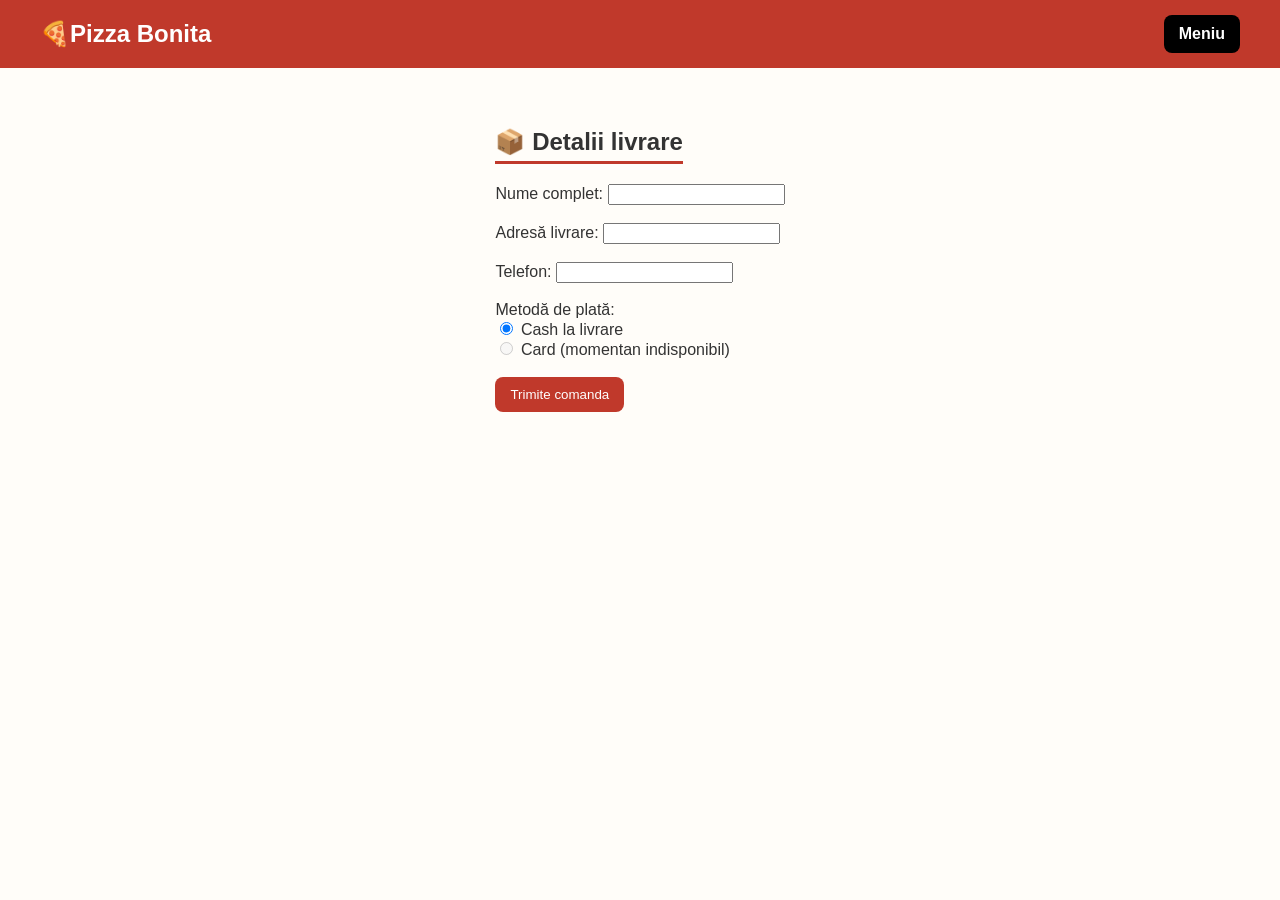
<file: comanda.html>
<!DOCTYPE html>
<html lang="ro">
<head>
  <meta charset="UTF-8">
  <meta name="viewport" content="width=device-width, initial-scale=1.0">
  <title>Finalizare comandă</title>
  <link rel="stylesheet" href="style.css">
  <link rel="icon" type="image/png" href="icon.png">
</head>
<body>
  <header>
    <div class="logo">🍕Pizza Bonita</div>
    <a href="index.html" class="cart-button">Meniu</a>
  </header>

  <main class="menu-category">
    <h2>📦 Detalii livrare</h2>
    <form id="formular">
      <label>Nume complet:</label>
      <input type="text" required><br><br>

      <label>Adresă livrare:</label>
      <input type="text" required><br><br>

      <label>Telefon:</label>
      <input type="tel" required><br><br>

      <label>Metodă de plată:</label><br>
      <input type="radio" name="plata" value="cash" checked> Cash la livrare<br>
      <input type="radio" name="plata" value="card" disabled> Card (momentan indisponibil)<br><br>

      <button type="submit">Trimite comanda</button>
    </form>

    <p id="confirmare"></p>
  </main>

  <script>
    const form = document.getElementById('formular');
    form.addEventListener('submit', (e) => {
      e.preventDefault();
      localStorage.removeItem('cos'); // golim coșul după comandă
      document.getElementById('confirmare').textContent =
        "Comanda ta a fost trimisă! Iti mulțumim 🍕";
      form.reset();
    });
  </script>
</body>
</html>
</file>
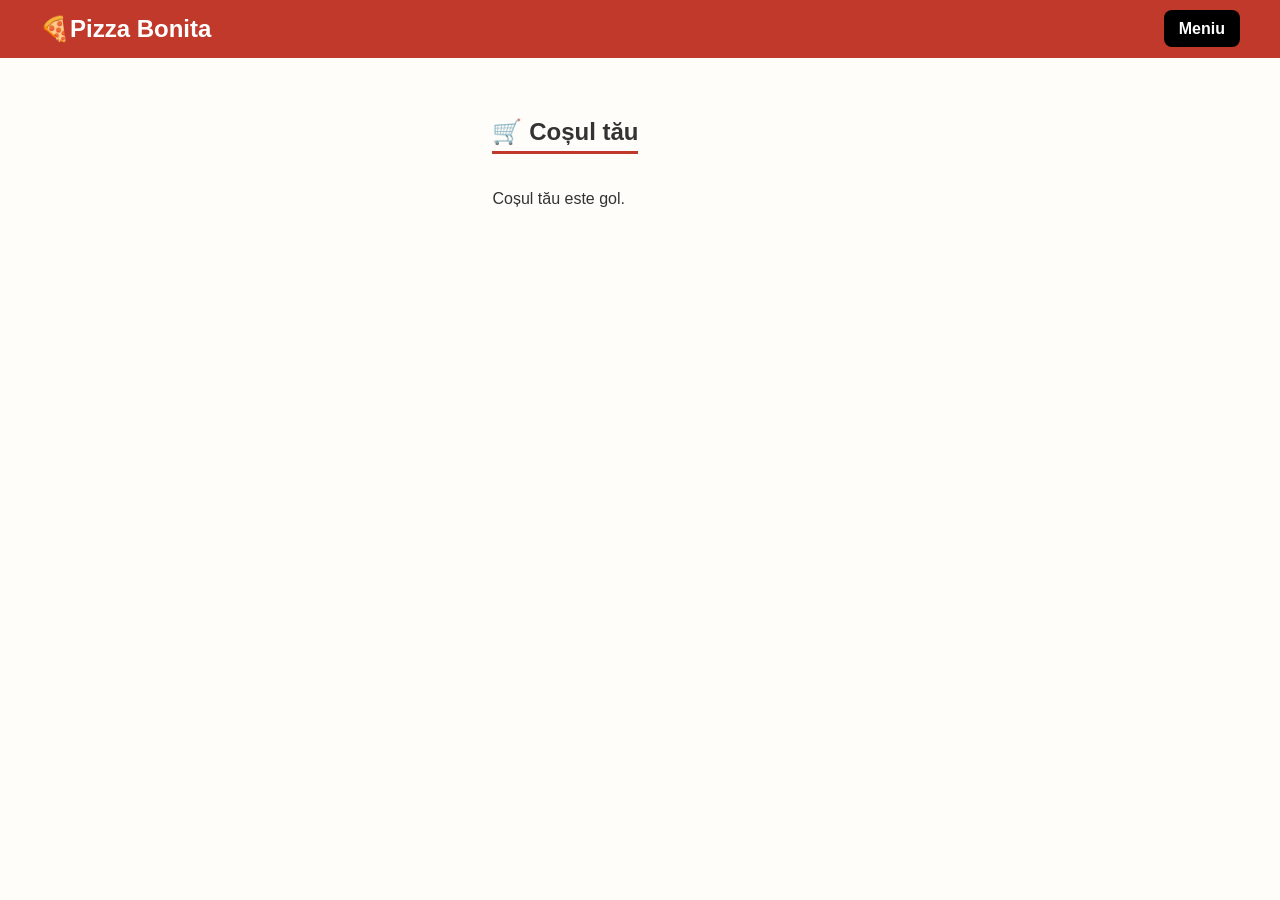
<file: cos.html>
<!DOCTYPE html>
<html lang="ro">
<head>
  <meta charset="UTF-8">
  <meta name="viewport" content="width=device-width, initial-scale=1.0">
  <title>Coșul de cumpărături</title>
  <link rel="stylesheet" href="style.css">
  <link rel="icon" type="image/png" href="icon.png">
</head>
<body>
  <header>
    <div class="logo">🍕Pizza Bonita</div>
    <nav>
      <ul>
        <li><a href="index.html" class="cart-button">Meniu</a></li>
      </ul>
    </nav>
  </header>

  <main class="menu-category">
    <h2>🛒 Coșul tău</h2>
    <div id="cosul-tau" class="menu-items"></div>
    <h3 id="total"></h3>
    <button id="finalizeaza">Finalizează comanda</button>
  </main>

  <script>
    const cosContainer = document.getElementById('cosul-tau');
    const totalElem = document.getElementById('total');
    let cos = JSON.parse(localStorage.getItem('cos')) || [];

    function actualizeazaCos() {
      cosContainer.innerHTML = "";
      if (cos.length === 0) {
        cosContainer.innerHTML = "<p>Coșul tău este gol.</p>";
        totalElem.textContent = "";
        document.getElementById('finalizeaza').style.display = "none";
        return;
      }

      let total = 0;
      cos.forEach((item, index) => {
        const card = document.createElement('div');
        card.classList.add('menu-item');
        card.innerHTML = `
          <img src="${item.imagine}">
          <h3>${item.nume}</h3>
          <span class="price">${item.pret}</span>
          <button class="sterge" data-index="${index}">Sterge</button>
        `;
        cosContainer.appendChild(card);
        total += parseFloat(item.pret.replace(' lei',''));
      });
      totalElem.textContent = `Total: ${total} lei`;

      // Adaugam evenimentele pentru butoanele de stergere
      document.querySelectorAll('.sterge').forEach(btn => {
        btn.addEventListener('click', (e) => {
          const index = e.target.getAttribute('data-index');
          stergeProdus(index);
        });
      });
    }

    function stergeProdus(index) {
      cos.splice(index, 1);
      localStorage.setItem('cos', JSON.stringify(cos)); //  actualizeaza localStorage
      actualizeazaCos();
    }

    document.getElementById('finalizeaza').addEventListener('click', () => {
      window.location.href = "comanda.html";
    });

    // La încărcare
    actualizeazaCos();
  </script>
</body>
</html>
</file>
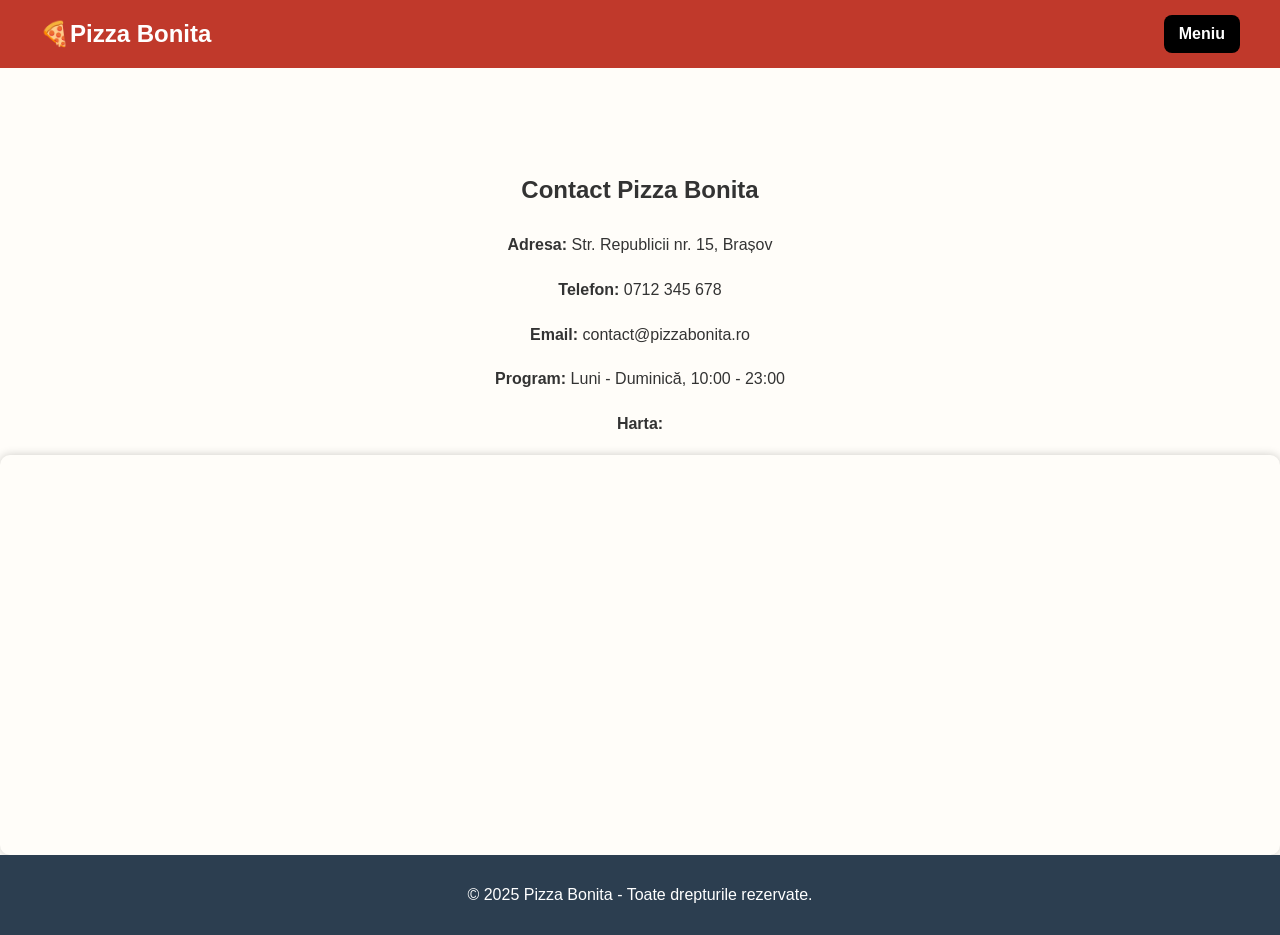
<file: info.html>
<!DOCTYPE html>
<html lang="ro">
<head>
  <meta charset="UTF-8">
  <meta name="viewport" content="width=device-width, initial-scale=1.0">
  <title>Pizza Bonita</title>
  <link rel="stylesheet" href="style.css">
  <link rel="icon" type="image/png" href="icon.png">
  
  <!-- Script Google Maps (în <head> e ok, async se ocupă de încărcare) -->
  <script async
    src="">
  </script>

  <script>
    function initMap() {
      const locatie = { lat: 45.643071387450256, lng:25.590968323703468 }; 
      const map = new google.maps.Map(document.getElementById("map"), {
        zoom: 15,
        center: locatie,
      });
      const marker = new google.maps.Marker({
        position: locatie,
        map: map,
        title: "Pizza Bonita - Str. Republicii 15, Brașov",
      });
    }
  </script>
</head>

<body>
  <header>
    <div class="logo">🍕Pizza Bonita</div>
    <a href="index.html" class="cart-button">Meniu</a>
  </header>

  <main class="contact-info">
    <h2>Contact Pizza Bonita</h2>
    <p><strong>Adresa:</strong> Str. Republicii nr. 15, Brașov</p>
    <p><strong>Telefon:</strong> 0712 345 678</p>
    <p><strong>Email:</strong> contact@pizzabonita.ro</p>
    <p><strong>Program:</strong> Luni - Duminică, 10:00 - 23:00</p>
    <p><strong>Harta:</strong></p>

    <!-- Aici se desenează harta -->
    <div id="map" class="harta"></div>
  </main>

  <footer>
    <p>&copy; 2025 Pizza Bonita - Toate drepturile rezervate.</p>
  </footer>
</body>
</html>
</file>
<file: style.css>
body {
  margin: 0;
  font-family: 'Segoe UI', sans-serif;
  background: #fffdf9;
  color: #333;
}

header {
  background-color: #c0392b;
  color: white;
  display: flex;
  justify-content: space-between;
  align-items: center;
  padding: 15px 40px;
}

header .logo {
  font-size: 1.5em;
  font-weight: bold;
}

nav ul {
  list-style: none;
  display: flex;
  gap: 20px;
  margin: 0;
  padding: 0;
}

nav a {
  color: white;
  text-decoration: none;
  font-weight: 500;
}

.hero {
  background: url('imagini/restaurant.jpg') center/cover no-repeat;
  color: black;
  text-align: center;
  padding: 100px 20px;
}

.hero h1 {
  font-size: 2.5em;
  margin-bottom: 10px;
}

.menu-category {
  padding: 40px 20px;
  max-width: 1000px;
  margin: auto;
}

.menu-category h2 {
  border-bottom: 3px solid #c0392b;
  display: inline-block;
  padding-bottom: 5px;
  margin-bottom: 20px;
}

.menu-items {
  display: grid;
  grid-template-columns: repeat(2, 1fr);
  gap: 30px;
  justify-items: center;
}

/* CARDURILE DE MENIU */
.menu-item {
  width: 100%;
  max-width: 400px;
  text-align: center;
}

/* IMAGINI UNIFORME */
.menu-item img {
  width: 100%;
  height: 250px;
  object-fit: cover;
  object-position: center;
  border-radius: 10px;
  display: block;
}

.price {
  display: block;
  font-weight: bold;
  margin: 10px 0;
}

button {
  background-color: #c0392b;
  color: white;
  border: none;
  padding: 10px 15px;
  border-radius: 8px;
  cursor: pointer;
}

button:hover {
  background-color: #a93226;
}

footer {
  background-color: #2c3e50;
  color: white;
  text-align: center;
  padding: 15px 0;
  margin-top: 30px;
}


.cart-button {
  background-color: #000000;
  color: white;
  padding: 10px 15px;
  border-radius: 8px;
  text-decoration: none;
  font-weight: bold;
  transition: 0.3s;
}

.contact-info {
  text-align: center;
  margin-top: 80px;
  line-height: 1.8;
}


body {
  display: flex;
  flex-direction: column;
  min-height: 100vh; 
}

main {
  flex: 1; 
}

footer {
  margin-top: auto;
}

.harta {
  height:400px; 
  width:100%; 
  border-radius:10px; 
  box-shadow:0 0 10px rgba(0,0,0,0.2);
}
</file>
